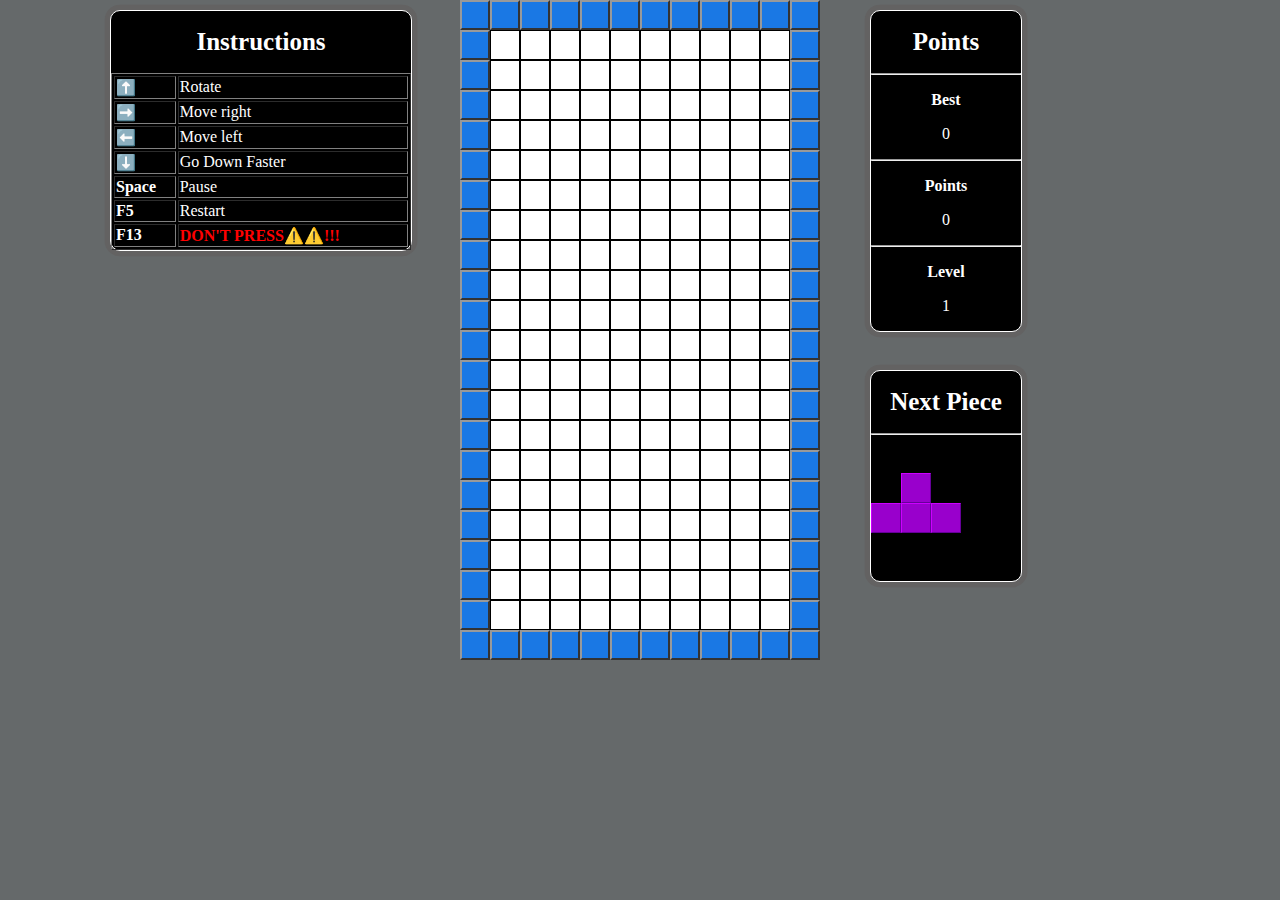
<file: index.html>
<!DOCTYPE html>
<html>
  <head>
    <script src="https://ajax.googleapis.com/ajax/libs/jquery/1.12.0/jquery.min.js"></script>
      <meta charset="UTF-8">
      <meta name="viewport" content="width=device-width, initial-scale=1.0">
      <link rel="stylesheet" href="components/style.css">
      <link rel="shortcut icon" type="image-x/png" href="components/tetris.ico">
      <title>Tetris Browser</title>
  </head>
  <body style="overflow: hidden; width: 100%; height: 100%">
    <div id="gamePortrait" class="gamePortrait"></div>
    <div id="instructions" class="boxes" style="width: 300px">
      <h1>Instructions</h1>

      <table border="1" style="width: 100%">
        <tr>
          <td>
            <b>⬆️</b>
          </td>
          <td>Rotate</td>
        </tr>
        <tr>
          <td>
            <b>➡️</b>
          </td>
          <td>Move right</td>
        </tr>

        <tr>
          <td>
            <b>⬅️</b>
          </td>
          <td>Move left</td>
        </tr>

        <tr>
          <td>
            <b>⬇️</b>
          </td>
          <td>Go Down Faster</td>
        </tr>

        <tr>
          <td>
            <b>Space</b>
          </td>
          <td>Pause</td>
        </tr>

        <tr>
          <td>
            <b>F5</b>
          </td>
          <td>Restart</td>
        </tr>

        <tr>
          <td>
            <b>F13</b>
          </td>
          <td style="font-weight: bold; color: red; text-decoration: blink">
            DON'T PRESS⚠️⚠️!!!
          </td>
        </tr>
      </table>
    </div>

    <div id="score" class="boxes" style="width: 150px">
      <h1>Points</h1>
      <hr />
      <p style="text-align: center; font-weight: bold">Best</p>
      <p style="text-align: center" id="best">0</p>
      <hr />
      <p style="text-align: center; font-weight: bold">Points</p>
      <p style="text-align: center" id="points">0</p>
      <hr />
      <p style="text-align: center; font-weight: bold">Level</p>
      <p style="text-align: center" id="level">1</p>
    </div>

    <div id="nextPiece" class="boxes" style="width: 150px">
      <h1>Next Piece</h1>
      <hr />
      <div id="nextPiecePreview"></div>
    </div>

    <div id="gameOver" class="gameOver"></div>
    <div id="wasted">WASTED!</div>
    <script src="components/index.js"></script>
  </body>
</html>
</file>
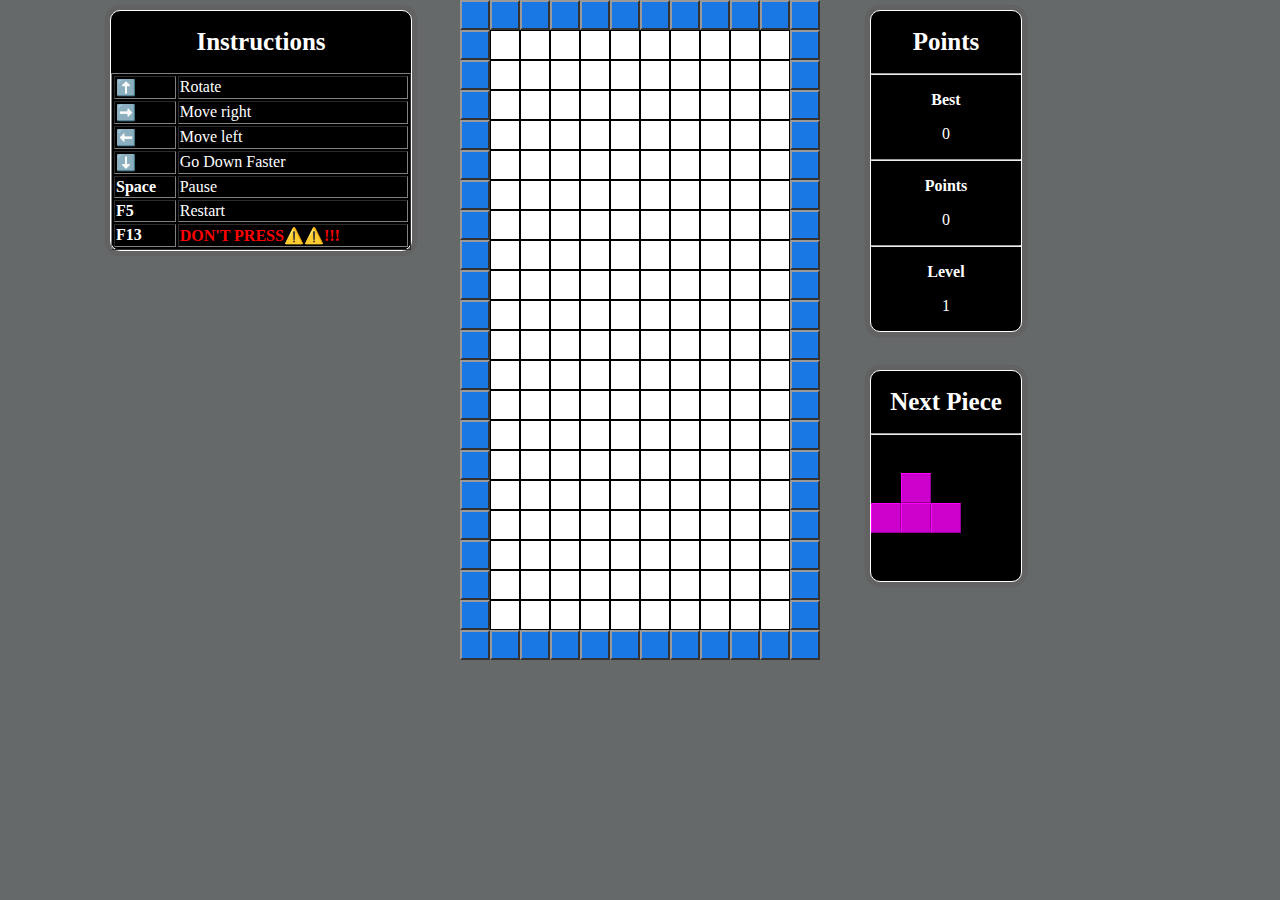
<file: tetris.html>
<!DOCTYPE html>
<html>
  <head>
    <script src="https://ajax.googleapis.com/ajax/libs/jquery/1.12.0/jquery.min.js"></script>

    <style>
      body {
        margin: 0;
        padding: 0;
        border: 0;
        background-color: #65696a;
      }

      h1 {
        font-size: 25px;
        text-align: center;
      }

      .externalBlocks {
        position: relative;
        float: left;
        background-color: rgb(26, 120, 228);
        border-top: 2px rgb(153, 153, 153) solid;
        border-left: 2px rgb(153, 153, 153) solid;
        border-right: 2px rgb(51, 51, 51) solid;
        border-bottom: 2px rgb(51, 51, 51) solid;
        z-index: 2;
      }

      .piece {
        position: absolute;
      }

      .pieceContainer {
        position: absolute;
        z-index: 1;
      }

      .internalBlocks {
        position: relative;
        float: left;
        background-color: rgb(255, 255, 255);
        z-index: 0;
      }
      .gamePortrait {
        margin: auto;
      }

      .boxes {
        position: absolute;
        top: 10px;
        left: 10px;
        color: rgb(255, 255, 255);
        border: 1px white solid;
        border-radius: 10px;
        box-shadow: 0px 0px 0px 4pt rgb(99, 98, 98);
        background-color: rgb(0, 0, 0);
      }

      .boxesInverse {
        color: black;
        background-color: white;
        border: 2px rgb(15, 15, 15) solid;
        border-radius: 10px;
        box-shadow: 0px 0px 0px 4pt white;
      }

      #wasted {
        position: absolute;
        display: none;
        z-index: 100;
        font-family: Comic Sans, Comic Sans MS, cursive;
        font-size: 150px;
        font-weight: bold;
        text-shadow: 0 0 25px #000;
        -moz-text-shadow: 0 0 25px #000;
        -webkit-text-shadow: 0 0 25px #000;
        color: #900;
      }

      .gameOver {
        display: none;
        position: absolute;

        left: 0px;
        top: 0px;

        background-color: black;

        z-index: 99;
        width: 100%;
        height: 100%;
      }
    </style>
  </head>
  <body style="overflow: hidden; width: 100%; height: 100%">
    <div id="gamePortrait" class="gamePortrait"></div>
    <div id="instructions" class="boxes" style="width: 300px">
      <h1>Instructions</h1>

      <table border="1" style="width: 100%">
        <tr>
          <td>
            <b>⬆️</b>
          </td>
          <td>Rotate</td>
        </tr>
        <tr>
          <td>
            <b>➡️</b>
          </td>
          <td>Move right</td>
        </tr>

        <tr>
          <td>
            <b>⬅️</b>
          </td>
          <td>Move left</td>
        </tr>

        <tr>
          <td>
            <b>⬇️</b>
          </td>
          <td>Go Down Faster</td>
        </tr>

        <tr>
          <td>
            <b>Space</b>
          </td>
          <td>Pause</td>
        </tr>

        <tr>
          <td>
            <b>F5</b>
          </td>
          <td>Restart</td>
        </tr>

        <tr>
          <td>
            <b>F13</b>
          </td>
          <td style="font-weight: bold; color: red; text-decoration: blink">
            DON'T PRESS⚠️⚠️!!!
          </td>
        </tr>
      </table>
    </div>

    <div id="score" class="boxes" style="width: 150px">
      <h1>Points</h1>
      <hr />
      <p style="text-align: center; font-weight: bold">Best</p>
      <p style="text-align: center" id="best">0</p>
      <hr />
      <p style="text-align: center; font-weight: bold">Points</p>
      <p style="text-align: center" id="points">0</p>
      <hr />
      <p style="text-align: center; font-weight: bold">Level</p>
      <p style="text-align: center" id="level">1</p>
    </div>

    <div id="nextPiece" class="boxes" style="width: 150px">
      <h1>Next Piece</h1>
      <hr />
      <div id="nextPiecePreview"></div>
    </div>

    <div id="gameOver" class="gameOver"></div>
    <div id="wasted">WASTED!</div>
    <script>
      var conf = {
        portrait: $("#gamePortrait"),

        paused: false,
        debug: false,

        gameMap: [],

        blockWidth: 30,
        blockHeight: 30,

        verticalBlocks: 22,
        horizontalBlocks: 12,

        pieceMoveTime: 1000,

        activePiece: undefined,

        nextPiece: undefined,
        nextColor: undefined,

        defaultBorderBlock: $("<div class='externalBlocks'></div>"),
        defaultBlock: $("<div class='internalBlocks'></div>"),

        defaultPieceContainer: $("<div class='pieceContainer'></div>"),
        defaultPiece: $("<div class='piece'></div>"),

        numberOfPieces: 0,
        points: 0,
        level: 1,
      };

      var lastRun, timeAccumulator;
      function update() {
        if (!lastRun) {
          lastRun = new Date().getTime();
          animationFrame(update);
          return;
        }
        var delta = new Date().getTime() - lastRun;
        lastRun = new Date().getTime();

        if (!conf.paused) {
          timeAccumulator += delta;

          if (timeAccumulator >= conf.pieceMoveTime) {
            timeAccumulator %= conf.pieceMoveTime;

            if (conf.activePiece != undefined) {
              if (pieceHitsGround() || pieceCollideBottom()) {
                updateGameMap();

                addPoints(10);
                calculateLevel();

                conf.activePiece = undefined;

                while (cleanCompletedRows());
              }
            }

            if (conf.activePiece == undefined) {
              conf.activePiece = createPiece(conf.nextPiece, conf.nextColor);
              generateNextPiece();

              conf.numberOfPieces++;
              calculateLevel();

              conf.portrait.append(conf.activePiece);

              conf.activePiece.css("display", "");
              conf.activePiece.css(
                "left",
                conf.portrait
                  .children()
                  .eq(conf.horizontalBlocks / 2)
                  .position().left
              );
              conf.activePiece.css("top", conf.blockHeight * 2 * -1);
            } else {
              movePiece("DOWN");
            }
          }
        }
        animationFrame(update);
      }

      function generateNextPiece() {
        conf.nextPiece = getRandomInt(0, getPiecesModels().length - 1);
        conf.nextColor = getColors()[getRandomInt(0, getColors().length - 1)];

        var nextPiece = createPiece(conf.nextPiece, conf.nextColor);

        nextPiece.css("display", "");

        $("#nextPiecePreview").html(nextPiece);
      }

      function updateScoreBoard() {
        $("#points").html(conf.points);
        $("#level").html(conf.level);
      }

      function addPoints(points) {
        conf.points += points;
        updateScoreBoard();
      }

      function toogleClassAnimation(elements, classAnimation) {
        var iterations = 10;
        var timeBetweenIterations = 200;

        var stepAnimation = function (currentStep) {
          if (currentStep < iterations) {
            $(elements).each(function () {
              $(this).toggleClass(classAnimation);
            });

            setTimeout(function () {
              stepAnimation(currentStep + 1);
            }, timeBetweenIterations);
          }
        };

        stepAnimation(0);
      }

      function startNewLevelCssAnimation() {
        var levelParagraph = $("#level");
        var levelLabelParagraph = levelParagraph.prev();

        toogleClassAnimation(
          [levelParagraph, levelLabelParagraph],
          "boxesInverse"
        );
      }

      function calculateLevel() {
        var newLevel = parseInt(Math.log2(conf.numberOfPieces), 10);

        if (newLevel > conf.level) {
          startNewLevelCssAnimation();
          conf.pieceMoveTime = conf.pieceMoveTime * 0.85;

          conf.level = newLevel;
          updateScoreBoard();
        }
      }

      function pieceCollideBottom() {
        var piecesBlock = conf.activePiece.children();

        var firstBlock = getFirstValidBlock();
        var returnValue = false;

        for (var i = 0; i < piecesBlock.length; i++) {
          var pos = piecesBlock.eq(i).offset();

          if (pos.top >= firstBlock.offset().top) {
            var arrayY = (pos.top - firstBlock.offset().top) / conf.blockHeight;
            var arrayX =
              (pos.left - firstBlock.offset().left) / conf.blockWidth;

            if (conf.gameMap[arrayY + 1][arrayX] == true) {
              returnValue = true;
              break;
            }
          }
        }

        return returnValue;
      }

      function pieceCollideLeft() {
        var piecesBlock = conf.activePiece.children();

        var firstBlock = getFirstValidBlock();
        var returnValue = false;

        for (var i = 0; i < piecesBlock.length; i++) {
          var pos = piecesBlock.eq(i).offset();

          if (pos.top >= firstBlock.offset().top) {
            var arrayY = (pos.top - firstBlock.offset().top) / conf.blockHeight;
            var arrayX =
              (pos.left - firstBlock.offset().left) / conf.blockWidth;

            if (conf.gameMap[arrayY][arrayX - 1] == true) {
              returnValue = true;
              break;
            }
          }
        }

        return returnValue;
      }

      function pieceCollideRight() {
        var piecesBlock = conf.activePiece.children();

        var firstBlock = getFirstValidBlock();
        var returnValue = false;

        for (var i = 0; i < piecesBlock.length; i++) {
          var pos = piecesBlock.eq(i).offset();

          if (pos.top >= firstBlock.offset().top) {
            var arrayY = (pos.top - firstBlock.offset().top) / conf.blockHeight;
            var arrayX =
              (pos.left - firstBlock.offset().left) / conf.blockWidth;

            if (conf.gameMap[arrayY][arrayX + 1] == true) {
              returnValue = true;
              break;
            }
          }
        }

        return returnValue;
      }

      function pieceHitsGround() {
        return (
          getMostDownPieceOfActivePiece() + conf.blockHeight >=
          conf.portrait
            .children()
            .eq(conf.horizontalBlocks * conf.verticalBlocks - 1)
            .position().top
        );
      }

      function updateGameMap() {
        var piecesBlock = conf.activePiece.children();

        var firstBlock = getFirstValidBlock();

        for (var i = 0; i < piecesBlock.length; i++) {
          var pos = piecesBlock.eq(i).offset();

          if (pos.top >= firstBlock.offset().top) {
            var arrayY = (pos.top - firstBlock.offset().top) / conf.blockHeight;
            var arrayX =
              (pos.left - firstBlock.offset().left) / conf.blockWidth;

            conf.gameMap[arrayY][arrayX] = true;
          } else {
            gameOverScreen();
            conf.paused = true;
            break;
          }
        }
      }

      function removeAnimation(div) {
        var iterations = 10;
        var timeBetweenIterations = 30;

        var stepAnimation = function (currentStep) {
          if (currentStep < iterations) {
            div.css("opacity", 1 - iterations / 100.0);
            setTimeout(function () {
              stepAnimation(currentStep + 1);
            }, timeBetweenIterations);
          } else {
            div.remove();
          }
        };

        stepAnimation(0);
      }

      function reArragePieces(top) {
        $(".piece").each(function () {
          if ($(this).offset().top == top) {
            removeAnimation($(this));
          } else if ($(this).offset().top < top) {
            var item = $(this);
            setTimeout(function () {
              item.css("top", item.position().top + conf.blockHeight);
            }, 300);
          }
        });
      }

      function cleanCompletedRows() {
        var returnValue = false;
        for (var i = conf.gameMap.length - 1; i >= 0; i--) {
          var complete = true;
          for (var j = 0; j < conf.gameMap[i].length; j++) {
            if (conf.gameMap[i][j] == false) {
              complete = false;
              break;
            }
          }

          if (complete) {
            addPoints(100 * conf.level);

            reArragePieces(
              getFirstValidBlock().offset().top + i * conf.blockHeight
            );

            for (var i2 = i; i2 > 0; i2--) {
              for (var j = 0; j < conf.gameMap[i2].length; j++) {
                conf.gameMap[i2][j] = conf.gameMap[i2 - 1][j];
              }
            }

            for (var j = 0; j < conf.gameMap[i2].length; j++) {
              conf.gameMap[0][j] = false;
            }

            returnValue = true;
            break;
          }
        }
        return returnValue;
      }

      function printGameMap() {
        var print = "\n";
        for (var i = 0; i < conf.gameMap.length; i++) {
          for (var j = 0; j < conf.gameMap[i].length; j++) {
            print += "[" + (conf.gameMap[i][j] == false ? 0 : 1) + "]";
          }
          print += "\n";
        }
        console.log(print);
      }

      function printArray() {
        var print = "\n";
        for (var i = 0; i < 4; i++) {
          for (var j = 0; j < 4; j++) {
            print += "[" + array[i][j] + "]";
          }
          print += "\n";
        }
        console.log(print);
      }

      function getFirstValidBlock() {
        return conf.portrait.children().eq(conf.horizontalBlocks + 1);
      }

      function createPiece(m, color) {
        var models = getPiecesModels();

        var random = models[m];

        var pieceContainer = conf.defaultPieceContainer.clone();
        pieceContainer.width(4 * conf.blockWidth);
        pieceContainer.height(4 * conf.blockHeight);

        pieceContainer.data("shape", random);

        pieceContainer.css("display", "none");

        for (var i = 0; i < 4; i++) {
          for (var j = 0; j < 4; j++) {
            if (random[i][j] != " ") {
              var piece = conf.defaultPiece.clone();

              piece.width(conf.blockWidth - 2);
              piece.height(conf.blockHeight - 2);

              piece.css("left", j * conf.blockWidth + "px");
              piece.css("top", i * conf.blockHeight + "px");

              piece.css("background-color", color.color);
              piece.css("border-top", "1px solid " + color.weakBorder);
              piece.css("border-left", "1px solid " + color.weakBorder);

              piece.css("border-right", "1px solid " + color.strongBorder);
              piece.css("border-bottom", "1px solid " + color.strongBorder);
              pieceContainer.append(piece);
            }
          }
        }

        return pieceContainer;
      }

      function rotate90Degrees() {
        var array = [
          [0, 0, 0, 0],
          [0, 0, 0, 0],
          [0, 0, 0, 0],
          [0, 0, 0, 0],
        ];

        var piecesBlock = conf.activePiece.children();

        var firstBlock = getFirstValidBlock();

        for (var i = 0; i < piecesBlock.length; i++) {
          var element = piecesBlock.eq(i);
          var pos = element.position();

          var arrayY = pos.top / conf.blockHeight;
          var arrayX = pos.left / conf.blockWidth;

          array[arrayY][arrayX] = element;
        }

        layers = array.length / 2;
        length = array.length - 1;

        for (var layer = 0; layer < layers; layer++) {
          for (var i = layer; i < length - layer; i++) {
            temp = array[layer][i];

            array[layer][i] = array[length - i][layer];

            array[length - i][layer] = array[length - layer][length - i];

            array[length - layer][length - i] = array[i][length - layer];

            array[i][length - layer] = temp;
          }
        }

        for (var i = 0; i < 4; i++) {
          for (var j = 0; j < 4; j++) {
            var el = array[i][j];
            if (el != 0 && el != undefined) {
              $(el).css("top", i * conf.blockHeight);
              $(el).css("left", j * conf.blockWidth);
            }
          }
        }
      }

      function getColors() {
        var colors = [];

        colors.push({
          color: "rgb(204, 000, 000)",
          strongBorder: "rgb(153, 000, 000)",
          weakBorder: "rgb(255, 000, 000)",
        }); //red
        colors.push({
          color: "rgb(000, 204, 204)",
          strongBorder: "rgb(000, 153, 153)",
          weakBorder: "rgb(000, 254, 254)",
        }); //blue

        colors.push({
          color: "rgb(153, 000, 204)",
          strongBorder: "rgb(102, 000, 153)",
          weakBorder: "rgb(205, 000, 255)",
        }); //purple
        colors.push({
          color: "rgb(204, 204, 000)",
          strongBorder: "rgb(153, 153, 000)",
          weakBorder: "rgb(255, 255, 000)",
        }); //yellow

        colors.push({
          color: "rgb(204, 000, 204)",
          strongBorder: "rgb(153, 000, 153)",
          weakBorder: "rgb(253, 000, 253)",
        }); //pink

        return colors;
      }

      function getPiecesModels() {
        var models = [];

        models[0] = [
          [" ", " ", " ", " "],
          [" ", "X", " ", " "],
          [" ", "X", " ", " "],
          [" ", "X", "X", " "],
        ];

        models[1] = [
          [" ", "X", " ", " "],
          [" ", "X", " ", " "],
          [" ", "X", " ", " "],
          [" ", "X", " ", " "],
        ];

        models[2] = [
          [" ", " ", " ", " "],
          [" ", "X", " ", " "],
          [" ", "X", "X", " "],
          [" ", " ", "X", " "],
        ];

        models[3] = [
          [" ", " ", " ", " "],
          [" ", "X", "X", " "],
          [" ", "X", "X", " "],
          [" ", " ", " ", " "],
        ];

        models[4] = [
          [" ", " ", " ", " "],
          [" ", "X", " ", " "],
          ["X", "X", "X", " "],
          [" ", " ", " ", " "],
        ];

        return models;
      }

      function buildGame() {
        conf.portrait.width(conf.blockWidth * conf.horizontalBlocks + "px");
        conf.portrait.height(conf.blockHeight * conf.verticalBlocks + "px");

        if (conf.debug) {
          conf.portrait.css("outline", "2px green dashed");
        }

        conf.defaultBlock.css("border", "1px black solid");

        conf.defaultBorderBlock.width(conf.blockWidth - 4 + "px");
        conf.defaultBorderBlock.height(conf.blockHeight - 4 + "px");

        conf.defaultBlock.width(conf.blockWidth - 2 + "px");
        conf.defaultBlock.height(conf.blockHeight - 2 + "px");

        for (var i = 0; i < conf.horizontalBlocks - 1; i++) {
          conf.portrait.append(conf.defaultBorderBlock.clone());
        }

        var lastBlockOfLine = conf.defaultBorderBlock.clone();
        lastBlockOfLine.css("clear", "right");
        conf.portrait.append(lastBlockOfLine);

        for (var i = 0; i < conf.verticalBlocks - 2; i++) {
          conf.portrait.append(conf.defaultBorderBlock.clone());
          for (var j = 0; j < conf.horizontalBlocks - 2; j++) {
            conf.portrait.append(conf.defaultBlock.clone());
          }
          conf.portrait.append(conf.defaultBorderBlock.clone());
        }

        for (var i = 0; i < conf.horizontalBlocks - 1; i++) {
          conf.portrait.append(conf.defaultBorderBlock.clone());
        }

        var lastBlockOfLine = conf.defaultBorderBlock.clone();
        lastBlockOfLine.css("clear", "right");
        conf.portrait.append(lastBlockOfLine);

        conf.gameMap = new Array(conf.verticalBlocks - 2);

        for (var i = 0; i < conf.verticalBlocks - 2; i++) {
          conf.gameMap[i] = new Array(conf.horizontalBlocks - 2);
          for (var j = 0; j < conf.horizontalBlocks - 2; j++) {
            conf.gameMap[i][j] = false;
          }
        }
      }

      function getMostLeftPieceOfActivePiece() {
        var piecesBlock = conf.activePiece.children();

        var mostLeft = piecesBlock.eq(0).offset().left;

        for (var i = 1; i < piecesBlock.length; i++) {
          var pos = piecesBlock.eq(i).offset();

          if (pos.left < mostLeft) {
            mostLeft = pos.left;
          }
        }
        return mostLeft;
      }

      function getMostRightPieceOfActivePiece() {
        var piecesBlock = conf.activePiece.children();

        var mostLeft = piecesBlock.eq(0).offset().left;

        for (var i = 1; i < piecesBlock.length; i++) {
          var pos = piecesBlock.eq(i).offset();

          if (pos.left > mostLeft) {
            mostLeft = pos.left;
          }
        }
        return mostLeft;
      }

      function getMostDownPieceOfActivePiece() {
        var piecesBlock = conf.activePiece.children();

        var mostDown = piecesBlock.eq(0).offset().top;

        for (var i = 1; i < piecesBlock.length; i++) {
          var pos = piecesBlock.eq(i).offset();

          if (pos.top > mostDown) {
            mostDown = pos.top;
          }
        }
        return mostDown;
      }

      function movePiece(where) {
        if (!conf.activePiece) {
          return;
        }

        switch (where) {
          case "LEFT":
            if (
              getMostLeftPieceOfActivePiece() >
                getFirstValidBlock().offset().left &&
              !pieceCollideLeft()
            ) {
              conf.activePiece.css(
                "left",
                conf.activePiece.position().left - conf.blockWidth
              );
            }
            break;
          case "RIGHT":
            if (
              getMostRightPieceOfActivePiece() <
                getFirstValidBlock().offset().left +
                  (conf.horizontalBlocks - 3) * conf.blockWidth &&
              !pieceCollideRight()
            ) {
              conf.activePiece.css(
                "left",
                conf.activePiece.position().left + conf.blockWidth
              );
            }
            break;
          case "DOWN":
            if (!pieceHitsGround() && !pieceCollideBottom()) {
              addPoints(1);
              conf.activePiece.css(
                "top",
                conf.activePiece.position().top + conf.blockHeight
              );
            }
            break;
        }
      }

      $(document).bind("keydown", function (e) {
        switch (e.which) {
          case 32: //space
            conf.paused = !conf.paused;
            break;
          case 37: //left
            if (!conf.paused) movePiece("LEFT");
            break;
          case 38: //up
            if (!conf.paused) rotate90Degrees();
            break;
          case 39: //right
            if (!conf.paused) movePiece("RIGHT");
            break;
          case 40: //down
            if (!conf.paused) movePiece("DOWN");
            break;
        }
      });

      function getRandomInt(min, max) {
        return Math.floor(Math.random() * (max - min + 1)) + min;
      }

      function windowPositions() {
        $("#instructions").css(
          "left",
          conf.portrait.offset().left - $("#instructions").width() - 50 + "px"
        );
        $("#score").css(
          "left",
          conf.portrait.width() + conf.portrait.offset().left + 50 + "px"
        );

        $("#nextPiece").css("left", $("#score").css("left"));
        $("#nextPiece").css("top", $("#score").height() + 50 + "px");

        $("#nextPiece").height(conf.blockHeight * 7);
        $("#nextPiecePreview").height(conf.blockHeight * 6);
        $("#nextPiecePreview").width(conf.blockWidth * 4);
      }

      function readCookies() {
        if (localStorage.getItem("tetris-points")) {
          $("#best").html(localStorage.getItem("tetris-points"));
        } else {
          $("#best").html("0");
        }
      }

      function startGame() {
        timeAccumulator = 0;
        generateNextPiece();
        animationFrame(update);
      }

      function gameOverScreen() {
        $("#gameOver").css("opacity", "0.66");
        $("#gameOver").css("display", "block");

        $("#wasted").css(
          "top",
          Math.max(
            0,
            ($(window).height() - $("#wasted").outerHeight()) / 2 +
              $(window).scrollTop()
          ) + "px"
        );
        $("#wasted").css(
          "left",
          Math.max(
            0,
            ($(window).width() - $("#wasted").outerWidth()) / 2 +
              $(window).scrollLeft()
          ) + "px"
        );

        $("#wasted").css("display", "block");

        var best = parseInt(localStorage.getItem("tetris-points"), 10);

        if (conf.points > best) {
          localStorage.setItem("tetris-points", conf.points);
        }
      }

      window.animationFrame = (function () {
        return (
          window.requestAnimationFrame ||
          window.webkitRequestAnimationFrame ||
          window.mozRequestAnimationFrame ||
          window.oRequestAnimationFrame ||
          window.msRequestAnimationFrame ||
          function (callback, element) {
            window.setTimeout(callback, 1000 / 60);
          }
        );
      })();

      buildGame();
      startGame();
      windowPositions();
      readCookies();
    </script>
  </body>
</html>
</file>
<file: components/style.css>
body {
  margin: 0;
  padding: 0;
  border: 0;
  background-color: #65696a;
}

h1 {
  font-size: 25px;
  text-align: center;
}

.externalBlocks {
  position: relative;
  float: left;
  background-color: rgb(26, 120, 228);
  border-top: 2px rgb(153, 153, 153) solid;
  border-left: 2px rgb(153, 153, 153) solid;
  border-right: 2px rgb(51, 51, 51) solid;
  border-bottom: 2px rgb(51, 51, 51) solid;
  z-index: 2;
}

.piece {
  position: absolute;
}

.pieceContainer {
  position: absolute;
  z-index: 1;
}

.internalBlocks {
  position: relative;
  float: left;
  background-color: rgb(255, 255, 255);
  z-index: 0;
}
.gamePortrait {
  margin: auto;
}

.boxes {
  position: absolute;
  top: 10px;
  left: 10px;
  color: rgb(255, 255, 255);
  border: 1px white solid;
  border-radius: 10px;
  box-shadow: 0px 0px 0px 4pt rgb(99, 98, 98);
  background-color: rgb(0, 0, 0);
}

.boxesInverse {
  color: black;
  background-color: white;
  border: 2px rgb(15, 15, 15) solid;
  border-radius: 10px;
  box-shadow: 0px 0px 0px 4pt white;
}

#wasted {
  position: absolute;
  display: none;
  z-index: 100;
  font-family: Comic Sans, Comic Sans MS, cursive;
  font-size: 150px;
  font-weight: bold;
  text-shadow: 0 0 25px #000;
  -moz-text-shadow: 0 0 25px #000;
  -webkit-text-shadow: 0 0 25px #000;
  color: #900;
}

.gameOver {
  display: none;
  position: absolute;

  left: 0px;
  top: 0px;

  background-color: black;

  z-index: 99;
  width: 100%;
  height: 100%;
}
</file>
